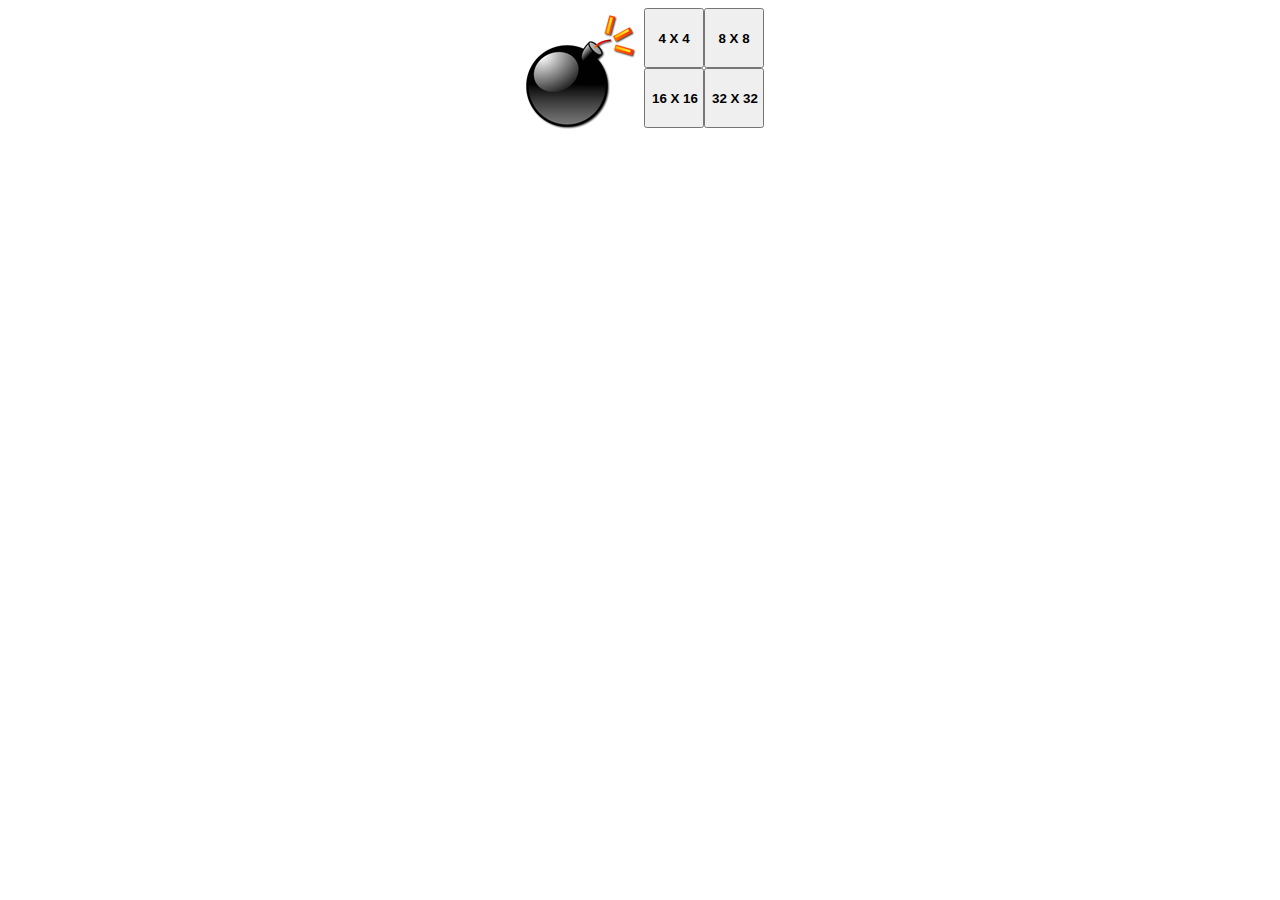
<file: index.html>
<!--
To change this template, choose Tools | Templates
and open the template in the editor.
-->
<!DOCTYPE html>
<html>
    <head>
        <title>Minesweeper - The Open Web HTML5 Game!</title>
        <meta http-equiv="Content-Type" content="text/html; charset=UTF-8">
        <link rel="stylesheet" href="style/site.css" type="text/css" />
    </head>
    <body>
        <div class="body-wrapper">
            <div id="header">
                <img src="style/img/Bomb.png" />
            </div>
            
            <div id="selector">
                <div>
                    <input onclick="window.location = 'play.html?4';" type="button" value="4 X 4" >
                </div>
                <div>
                    <input onclick="window.location = 'play.html?8';" type="button" value="8 X 8" >
                </div>
                <div style="clear: both;"></div>
                <div>
                    <input onclick="window.location = 'play.html?16';" type="button" value="16 X 16" >
                </div>
                <div>
                    <input onclick="window.location = 'play.html?32';" type="button" value="32 X 32" >
                </div>
            </div>
        </div>
    </body>
</html>
</file>
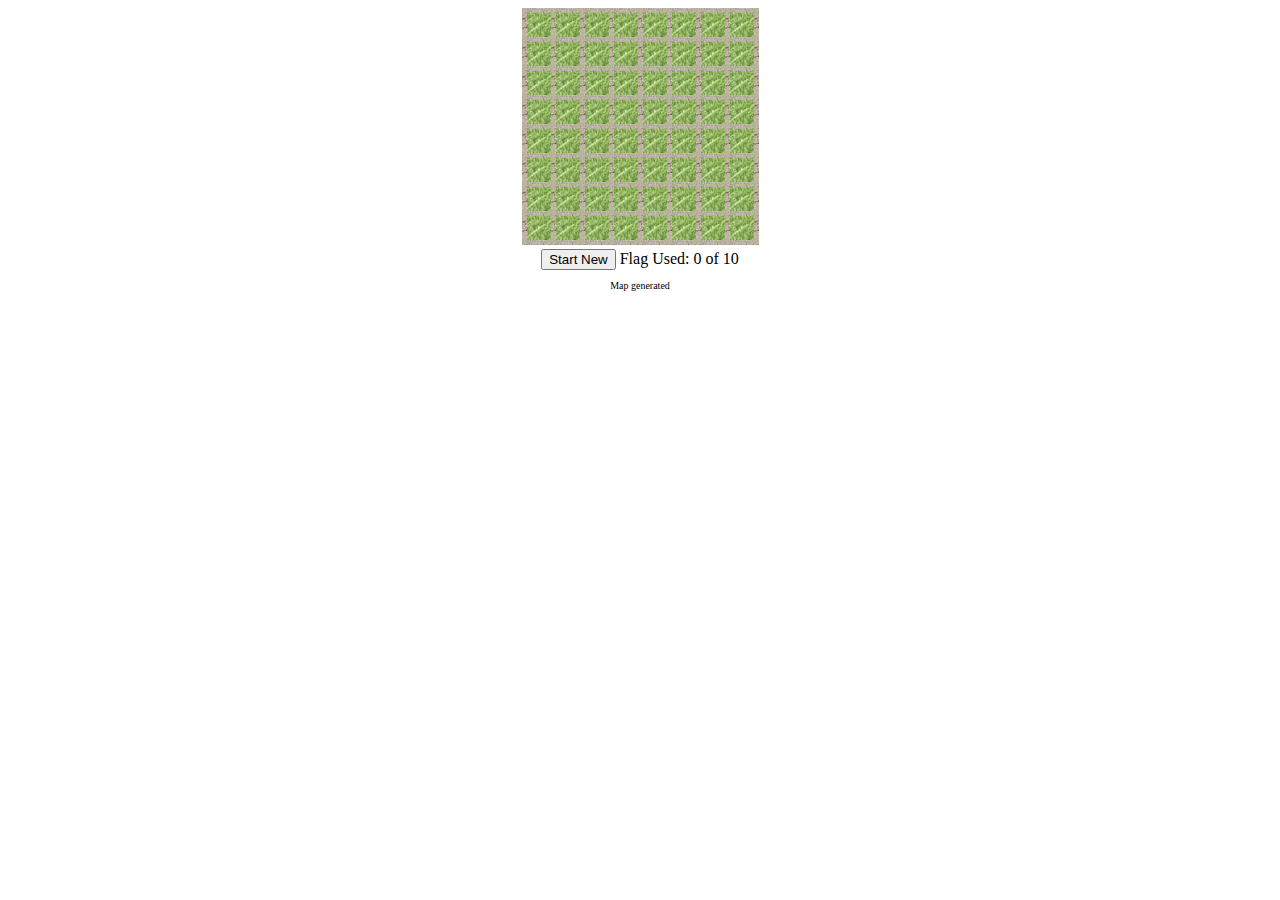
<file: play.html>
<!DOCTYPE html>
<html>
    <head>
        <title>Minesweeper</title>
        <meta http-equiv="Content-Type" content="text/html; charset=UTF-8">

        <script src="scripts/jquery.js" ></script>


        <link rel="stylesheet" href="style/style.css" type="text/css" />

    </head>
    <body>
        <div id="map-wrapper">
            <div id="map"></div>
        </div>

        <br />
        <div id="flagStatus">
            <input id="newGameBtn" value="Start New" type="button" /> 
            Flag Used: <span id="flagUsed">0</span> of <span id="flagAvailable"></span>
        </div>
        <br />
        <div id="status">
            Idle
        </div>


        <!--    Scripts     -->
        <script src="scripts/Minesweeper.js" ></script>
        <script src="scripts/play.js" ></script>
    </body>
</html>
</file>
<file: style/site.css>
/* 
    Document   : site
    Created on : Nov 18, 2012, 5:59:20 PM
    Author     : shantanu
    Description:
        Purpose of the stylesheet follows.
*/

root { 
    display: block;
}

body{
    text-align: center;
}

div{
    display: inline-block;
}

.body-wrapper{
    text-align: center;
    margin: auto;
}

#header{
    float:left;
}

#selector div{
    float:left;
    width:auto;
    height:auto;
}

#selector div input{
    height: 60px;
    width: 60px;
    font-weight: bold;
}
</file>
<file: style/style.css>
@variables cellVar{
    side: 24px;
}

root { 
    display: block;
}

body{
    text-align: center;
}

div{
    display:inline-block;
}

.cell{
    display:block;
    float:left;
    border: 0;
    width: 24px;
    height:24px;
    cursor: pointer;
    color: black;
    font-size: 20px;
    text-shadow: yellow 0.1em 0.1em 0.2em;
}

.aisle{
    float:left;
    background: url("img/clay.jpg") repeat;
}

.verAisle{
    height: 24px;
    width: 5px;
}

.horAisle{
    height: 5px;
    width: 29px;
}

.horAisleFiller{
    height: 5px;
    width: 5px;
}

.cellYellow{
    background: url("img/grass.jpg") repeat;
}

.cellRed{
    background: url("img/bomb.jpg") repeat;
}

.cellGray{
    background: url("img/empty.jpg") repeat;
}

.cellBlue{
    background: url("img/flag.jpg") repeat;
}

.cellYellow:hover{
    background-color: #F7BE81;
}

.rowbreak{
    clear: both;
    display: block;
}

#map-wrapper{
    margin: auto;
    text-align: center;
}

.blocked{
    display:block;
}

#dashboard{
    margin-top: 30px;
    display: inline-block;
    background: url("img/board.jpg") repeat;
    padding: 20px;
    color: #F7D358;
}

#clock{
    color: #80FF00;
    font-size: 12px;
    font-style: italic;
    
}

#status{
    margin: 10px auto auto auto;
    font-size: 10px;
    
}

#flag{
    font-size: 10px;
    margin: auto 10px auto 10px;
}
</file>
